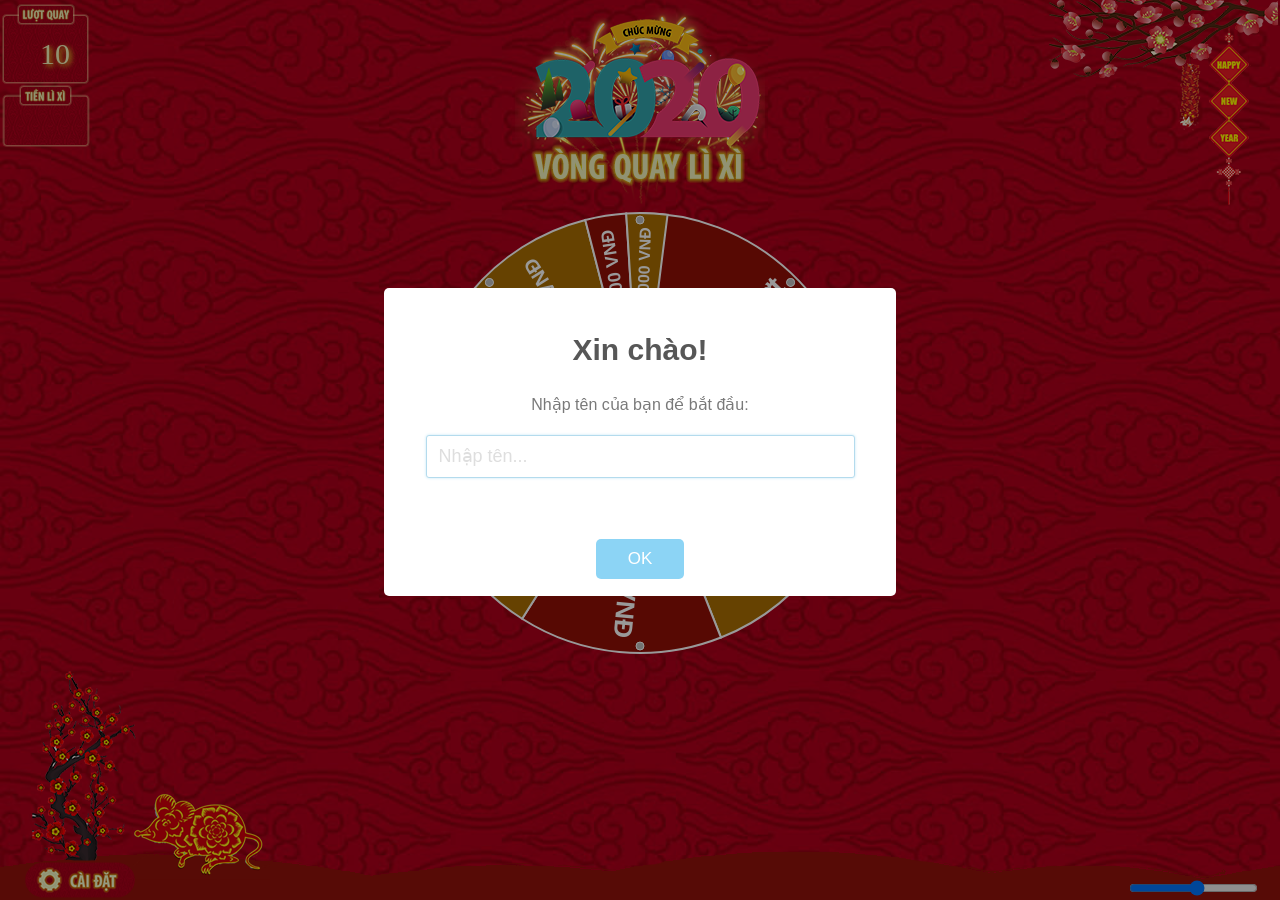
<file: Share-code-vong-quay-li-xi-2020-master/index.html>
<!--
   Code by GrouSrlpPrsc | Mã nguồn được viết bởi GrouSrlpPrsc
   Facebook: https://www.facebook.com/GrouSrlpPrsc
   Github: https://github.com/phanminhtai
   My website: https://sharescript.net
   Share code vui lòng không xoá chú thích này! Cảm ơn!
   -->
<!DOCTYPE html>
<html>
   <head>
      <meta http-equiv="Content-Type" content="text/html; charset=utf-8">
      <meta name="viewport" content="width=device-width, initial-scale=1">
      <title>Vòng quay lì xì 2020 by GrouSrlpPrsc</title>
      <link rel='stylesheet' href='https://fonts.googleapis.com/css?family=Francois+One&amp;display=swap'>
      <link rel='stylesheet' href='css/sweetalert.css'>
      <link rel='stylesheet' href='css/custom.css'>
      <script type="text/javascript" src="js/Winwheel.min.js"></script>
      <script type="text/javascript" src="js/TweenMax.min.js"></script>
      <script src='js/sweetalert-dev.js'></script>
      <script src="https://code.jquery.com/jquery-1.12.4.min.js"></script> 
   </head>
<div class="pyro">
  <div class="before" style="z-index: 9999"></div>
  <div class="after"></div>
</div>
   <body onload="nhapten()"> 
      <div class="topheader">
         <img class="responsive" style="z-index:99;top:50px;" src="img/hea2.png"/>
      </div>
    
      <div id="caidat">
      <img id="popup"src="img/popup.jpg"/>
      <div class="sotiendalixi" id="sotiendalixi"></div>
      <div class="lichsulixi" id="lichsulixi"></div>
      <div class="buttontatpopup" onClick="tatpopup()" ></div>
      <div class="buttonlammoi" id="lammoi" onClick="lammoi()"></div>
      <div class="nenpopup"></div>
      </div>

      <div id="popupnhantien">
      <img id="popuptien"src="img/popupnhantien.png"/>
      <div class="sotienpopupnhantien" id="sotienpopupnhantien"><img id="xuatsotienpopup"></img></div>
      <div class="lammoipopupnhantien" id="lammoi" onClick="lammoi()"></div>
      <div class="nenpopup"></div>
      </div>

      <div class="vongquay">
         <canvas id="canvas" width="450" height="450" data-responsiveMinWidth="180" data-responsiveScaleHeight="true" data-responsiveMargin="50">
         </canvas>
         <div id="batdauquay" class="nutbatdau"></div>
         <div onClick="startSpin();" class="nutquay"></div>
      </div>

      <img class="responsive2" style="position:fixed;z-index:99;top:0px;right:0px" src="img/hea1.png"/>
      <div style="position:fixed;z-index:99;bottom:-50px;left:0;width:100%;height:500px;background:url(img/bot1.png) repeat-x bottom left;"></div>
      <img class="responsive3" style="position:fixed;z-index:99;bottom:20px;left:20px" src="img/bot2.png"/>
      <div class="nutcaidat" style="position:fixed;bottom:0px;left:20px" onClick="mopopup()"></div>
      <input type="range" id="manhornhe" style="position:fixed;bottom:2px;right:20px;z-index: 999" onchange="laypower()" min="5" step="0.01" max="20" value="13">

      <img style="position:fixed;z-index:99;top:2px;left:1px" src="img/banglixi.png"/>
      <div id="annhantien" style="display: none;">
      <img class="buttonnhantien" style="position:fixed;z-index:99;top:153px;left:1px;cursor: pointer;" src="img/nhantien.png" onclick="nhantien()" />
      <img style="position:fixed;z-index:99;top:183px;left:24px;" src="img/muiten.gif"/>
      </div>

      <div style="position:fixed;z-index:999;top:37px;left:40px;text-shadow: 2px 2px 5px #f7ff29;color: #f2f4be;" id="xuatluotquay"></div>

      <img style="position:fixed;z-index:999;top:105px;left:9px" id="xuatsotien"></img>

      <audio id="votay"><source src="sound/votay.mp3" type="audio/mpeg"></audio>
      <audio id="matluot"><source src="sound/matluot.mp3" type="audio/mpeg"></audio>
      <audio id="dangquay"><source src="sound/dangquay.mp3" type="audio/mpeg"></audio>
       
   </body>
   <script>
    var matkhau = "123";
    var solanquay = 10;
    var tenNguoiChoi = "";


    function nhapten() {
        swal({
            title: "Xin chào!",
            text: "Nhập tên của bạn để bắt đầu:",
            type: "input",
            showCancelButton: false, // Không cho phép hủy
            closeOnConfirm: false, // Sẽ đóng khi có tên hợp lệ
            inputPlaceholder: "Nhập tên..."
        },
        function(inputValue) {
            if (inputValue === false) { 
                // Trường hợp này không xảy ra nếu showCancelButton là false
                // Nhưng nếu xảy ra, có thể yêu cầu nhập lại
                nhapten(); 
                return false;
            }
            if (inputValue === "") {
                swal.showInputError("Bạn chưa nhập tên!");
                // Gọi lại hàm nhapten() nếu không nhập tên
                setTimeout(nhapten, 0); // Gọi lại sau khi thông báo lỗi đóng lại
                return false;
            }
            tenNguoiChoi = inputValue;
            swal("Chào mừng " + tenNguoiChoi + "!", "Hãy bắt đầu vòng quay may mắn!", "success");
            taiLichSuNguoiChoi(tenNguoiChoi); // Tải lịch sử cho người chơi này
        });
    }






      // Sau khi load trang sẽ yêu cầu nhập mật khẩu
      function nhappass() {
                  swal({
                  title: "Vòng quay bị khoá!",
                  text: "Nhập mật khẩu để mở khoá vòng quay:",
                  type: "input",
                  showCancelButton: false, // Có hiển thị nút cancel không(true = có)
                  closeOnConfirm: false, // Có thể tắt popup khi nhấp Ok không (true = có)
                  showLoaderOnConfirm: true, // Hiển thị loading khi nhấp vào nút Ok
                  animation: "slide-from-top", // Như tên của nó, popup sẽ slide from top
                  inputPlaceholder: "Nhập mật khẩu..."
              },
              function(inputValue) {
                  if (inputValue === false) return false;
      
                  if (inputValue !== matkhau) {
                      setTimeout(function() {
                          swal.showInputError("Mật khẩu sai, vui lòng nhập lại!");
                      }, 2000);
                      return false
                  }
                  setTimeout(function() {
                      swal("Mở khoá thành công!", "Hãy đưa chiếc điện thoại cho người muốn nhận lì xì nào!", "success");
                  }, 2000);
              });
      }
function mopopup() {
  document.getElementById("caidat").style.display = "block";
}

function tatpopup() {
  document.getElementById("caidat").style.display = "none";
}

$( ".buttontatpopup" ).hover(
  function() {
    $("#popup").attr("src",'img/popup2.jpg');
  }, function() {
    $("#popup").attr("src",'img/popup.jpg');
  }
);
$( ".buttonlammoi" ).hover(
  function() {
    $("#popup").attr("src",'img/popup1.png');
  }, function() {
    $("#popup").attr("src",'img/popup.jpg');
  }
);
$( ".buttonnhantien" ).hover(
  function() {
    $(".buttonnhantien").attr("src",'img/nhantienhover.png');
  }, function() {
    $(".buttonnhantien").attr("src",'img/nhantien.png');
  }
);
$( ".lammoipopupnhantien" ).hover(
  function() {
    $("#popuptien").attr("src",'img/popupnhantienhover.png');
  }, function() {
    $("#popuptien").attr("src",'img/popupnhantien.png');
  }
);
      let theWheel = new Winwheel({
          'outerRadius': 220, // Bán kính ngoài
          'innerRadius': 0, // Size lỗ trung tâm
          'textFontSize': 24, // Size chữ
          'textOrientation': 'horizontal', // Chữ nằm ngang
          'textAlignment': 'outer', // Căn chỉnh văn bản ra bên ngoài bánh xe.
          'numSegments': 8, // Số ô
          'responsive': true,
          'segments': [{
              'fillStyle': '#910f06',
              'text': 'Ô mất lượt',
              'size': winwheelPercentToDegrees(24),
              'textFontSize': 30,
              'textFillStyle': '#ffffff'
          }, {
              'fillStyle': '#ab6f03',
              'text': '1.000 VNĐ',
              'size': winwheelPercentToDegrees(20),
              'textFontSize': 28,
              'textFillStyle': '#ffffff'
          }, {
              'fillStyle': '#910f06',
              'text': '2.000 VNĐ',
              'size': winwheelPercentToDegrees(15),
              'textFontSize': 26,
              'textFillStyle': '#ffffff'
          }, {
              'fillStyle': '#ab6f03',
              'text': '5.000 VNĐ',
              'size': winwheelPercentToDegrees(15),
              'textFontSize': 24,
              'textFillStyle': '#ffffff'
          }, {
              'fillStyle': '#910f06',
              'text': '10.000 VNĐ',
              'size': winwheelPercentToDegrees(12),
              'textFontSize': 22,
              'textFillStyle': '#ffffff'
          }, {
              'fillStyle': '#ab6f03',
              'text': '20.000 VNĐ',
              'size': winwheelPercentToDegrees(10),
              'textFontSize': 20,
              'textFillStyle': '#ffffff'
          }, {
              'fillStyle': '#910f06',
              'text': '50.000 VNĐ',
              'size': winwheelPercentToDegrees(3),
              'textFontSize': 18,
              'textFillStyle': '#ffffff'
          }, {
              'fillStyle': '#ab6f03',
              'text': '100.000 VNĐ',
              'size': winwheelPercentToDegrees(3),
              'textFontSize': 16,
              'textFillStyle': '#ffffff'
          }],
          'animation': // Chỉ định hình động để sử dụng.
          {
              'type': 'spinToStop',
              'duration': 20, // Thời lượng tính bằng giây.
              'spins': 10, // Số vòng quay hoàn chỉnh mặc định.
              'callbackFinished': alertPrize,
              'callbackSound': playSound, // Chức năng gọi khi âm thanh đánh dấu được kích hoạt.
              'soundTrigger': 'pin', // Chỉ định các chân là để kích hoạt âm thanh, tùy chọn khác là 'phân đoạn'.
              'type'             : 'spinToStop',
              'duration'         : 6.4,
          },
          'pins': {
              'number': 8, // Số lượng chân. Họ không gian đều xung quanh bánh xe.
              'responsive': true,
              'fillStyle': 'silver',
              'outerRadius': 4,
          }
      });
      
      // Vars được sử dụng bởi mã trong trang này để thực hiện các điều khiển nguồn.
      let wheelPower = 13;
      let wheelSpinning = false;
      // ---------------------------------------------------------------------
      // Tải âm thanh đánh dấu và chức năng phát được gọi khi pin đi qua con trỏ.
      let audio = new Audio('http://dougtesting.net//elements/sound/tick.mp3'); // Tạo đối tượng âm thanh và tải tập tin tick.mp3.
      
      var dem = 0;
      var demnhantien = 0; // Đếm số lần click vào nút nhận tiền
      var lichsulixi = "";
      var tongtienlixi = 0;
      var tiendalixi;
      document.getElementById("xuatluotquay").innerHTML = solanquay;
      var votay = document.getElementById("votay");
      var matluot = document.getElementById("matluot");
      var dangquay = document.getElementById("dangquay");
      
      function playSound() {
          // Dừng và tua lại âm thanh nếu nó đã phát.
          audio.pause();
          audio.currentTime = 0;
      
          // Phát âm thanh.
          audio.play();
      }

      // -------------------------------------------------------
      // Xử lý thanh range
      // -------------------------------------------------------
      function laypower() {
          wheelPower = document.getElementById("manhornhe").value; // Lấy dữ liệu thanh range
      }
      
      // -------------------------------------------------------
      // Sau khi nhấp vào nút quay
      // -------------------------------------------------------
      function startSpin() {
          // Nút quay không nhấp được khi đang chạy
          if (wheelSpinning == false) {
              // Dựa trên mức công suất được chọn, hãy điều chỉnh số vòng quay cho bánh xe, càng nhiều lần
              // để xoay với thời lượng của hình ảnh động thì bánh xe quay càng nhanh.
              theWheel.animation.spins = wheelPower;
      
              // Tắt nút xoay để không thể nhấp lại trong khi bánh xe đang quay.
              $(".nutbatdau").css("background-image", "url(img/controtat.png)");
      
              // Bắt đầu quay bằng cách gọi startAnimation.
              theWheel.startAnimation();
      
              // Đặt thành true để không thể thay đổi nguồn và bật nút quay lại trong khi
              // hình ảnh động hiện tại. Người dùng sẽ phải thiết lập lại trước khi quay lại.
              wheelSpinning = true;
          }
          if (dem < solanquay) {
          dangquay.play();
          }
      }
      
      // -------------------------------------------------------
      // Sau khi nhấp vào nút làm mới
      // -------------------------------------------------------

      function lammoi() {
          swal({
                  title: "Làm mới vòng quay!",
                  text: "Làm mới vòng quay sẽ xoá hết các vòng quay còn lại. \nLịch sử và tổng tiền lì xì vẫn giữ nguyên. \nChú ý nếu tải lại trang sẽ làm mất lịch sử và tổng tiền lì xì\nNhập mật khẩu để tiếp tục:",
                  type: "input",
                  showCancelButton: true, // Có hiển thị nút cancel không(true = có)
                  closeOnConfirm: false, // Có thể tắt popup khi nhấp Ok không (true = có)
                  showLoaderOnConfirm: true, // Hiển thị loading khi nhấp vào nút Ok
                  animation: "slide-from-top", // Như tên của nó, popup sẽ slide from top
                  inputPlaceholder: "Nhập mật khẩu..."
              },
              function(inputValue) {
                  if (inputValue === false) return false;
      
                  if (inputValue !== matkhau) {
                      setTimeout(function() {
                          swal.showInputError("Mật khẩu sai, vui lòng nhập lại!");
                      }, 2000);
                      return false
                  }
                  setTimeout(function() {
                      swal("Làm mới thành công!", "Hãy đưa chiếc điện thoại cho người muốn nhận lì xì nào!", "success");

                      document.getElementById("popupnhantien").style.display = "none"; // Tắt popup nhận tiền

                      theWheel.stopAnimation(false); // Dừng hình động
                      theWheel.rotationAngle = 0; // Đặt lại góc bánh xe về 0 độ.
                      theWheel.draw(); // Gọi draw để hiển thị các thay đổi cho bánh xe.
      
                      $(".nutbatdau").css("background-image", "url(img/contro.png)"); // Hiển thị lại nút Quay
      
                      document.getElementById("xuatluotquay").innerHTML = solanquay;
      
                      wheelSpinning = false; // Đặt lại thành false thành các nút nguồn và quay có thể được bấm lại.
                      document.getElementById("annhantien").style.display = "none"; // Ẩn nút nhận tiền
                      document.getElementById("xuatsotien").src =""; // Xoá ảnh tiền
      
                      dem = 0;
                  }, 2000);
              });
      }

      // -------------------------------------------------------
      // Sau khi vòng quay quay xong
      // -------------------------------------------------------
      function alertPrize(indicatedSegment) {
          dem++;
          tiendalixi=indicatedSegment.text.replace(".000 VNĐ", "");

          if (dem < solanquay) { // Check xem đã hết lượt quay chưa
              theWheel.rotationAngle = 0; // Đặt lại góc bánh xe về 0 độ.
              theWheel.draw(); // Gọi draw để hiển thị các thay đổi cho bánh xe.
              wheelSpinning = false; // Đặt lại thành false thành các nút nguồn và quay có thể được bấm lại.
      
              $(".nutbatdau").css("background-image", "url(img/contro.png)"); // Hiển thị lại nút Quay
              document.getElementById("xuatluotquay").innerHTML = solanquay - dem; // Xuất kết quả
              
      
              if (indicatedSegment.text == 'Ô mất lượt') { // Nếu quay vào 0k
                  matluot.play(); // Bật nhạc fail

                  document.getElementById("annhantien").style.display = "none"; // Ẩn nút nhận tiền
                  document.getElementById("xuatsotien").src = ""; // Xoá ảnh tiền

                  swal("Rất tiếc!", "Bạn không nhận được đồng nào\nNhưng bạn còn lại " + (solanquay - dem) + " lần quay, cố gắng lên nào!", "error");
              } else { // Nếu không quay vào 0k
                  votay.play(); // Bật nhạc vỗ tay

                  document.getElementById("annhantien").style.display = ""; // Hiển thị nút nhận tiền
                  document.getElementById("xuatsotien").src = "img/" + indicatedSegment.text.replace(".000 VNĐ", "") + "k.jpg"; // Xuất ảnh tiền

                  swal("Tết ấm no!", "Bạn nhận được " + indicatedSegment.text + "\nBạn còn lại " + (solanquay - dem) + " lần quay\nChú ý: Nếu quay tiếp bạn sẽ mất số tiền trước đó!", "success");
              }
          } else { // Nếu hết lượt quay(dem = solanquay)
              document.getElementById("xuatluotquay").innerHTML = "0";
              $(".nutbatdau").css("background-image", "url(img/controhetluot.png)");
      
              if (indicatedSegment.text == 'Ô mất lượt') {
                  matluot.play(); // Bật nhạc fail

                  document.getElementById("annhantien").style.display = "none"; // Ẩn nút nhận tiền
                  document.getElementById("xuatsotien").src = ""; // Xoá ảnh tiền

                  swal("Rất tiếc!", "Bạn không nhận được đồng nào và số lượt quay đã hết!", "error");
              } else {
                  votay.play(); // Bật nhạc vỗ tay

                  document.getElementById("annhantien").style.display = ""; // Hiển thị nút nhận tiền
                  document.getElementById("xuatsotien").src = "img/" + indicatedSegment.text.replace(".000 VNĐ", "") + "k.jpg"; // Xuất ảnh tiền

                  swal("Tết ấm no!", "Bạn nhận được " + indicatedSegment.text + "\nBạn đã hết lượt quay", "success");
              }
          }
      }

      // -------------------------------------------------------
      // Sau khi nhấp vào nút nhận tiền
      // -------------------------------------------------------
      function nhantien() {
        document.getElementById("annhantien").style.display = "none"; // Ẩn nút nhận tiền
        document.getElementById("popupnhantien").style.display = "block"; // Mở popup
        document.getElementById("xuatsotienpopup").src = "img/" + tiendalixi + "kk.jpg";
        demnhantien++;
        tongtienlixi += Number(tiendalixi);
        document.getElementById("sotiendalixi").innerHTML = tongtienlixi + ".000 VNĐ";
        lichsulixi += tenNguoiChoi + " : " + tiendalixi + ".000 VNĐ<br/>";
        document.getElementById("lichsulixi").innerHTML = lichsulixi;
      }
      
   </script>
</html>
</file>
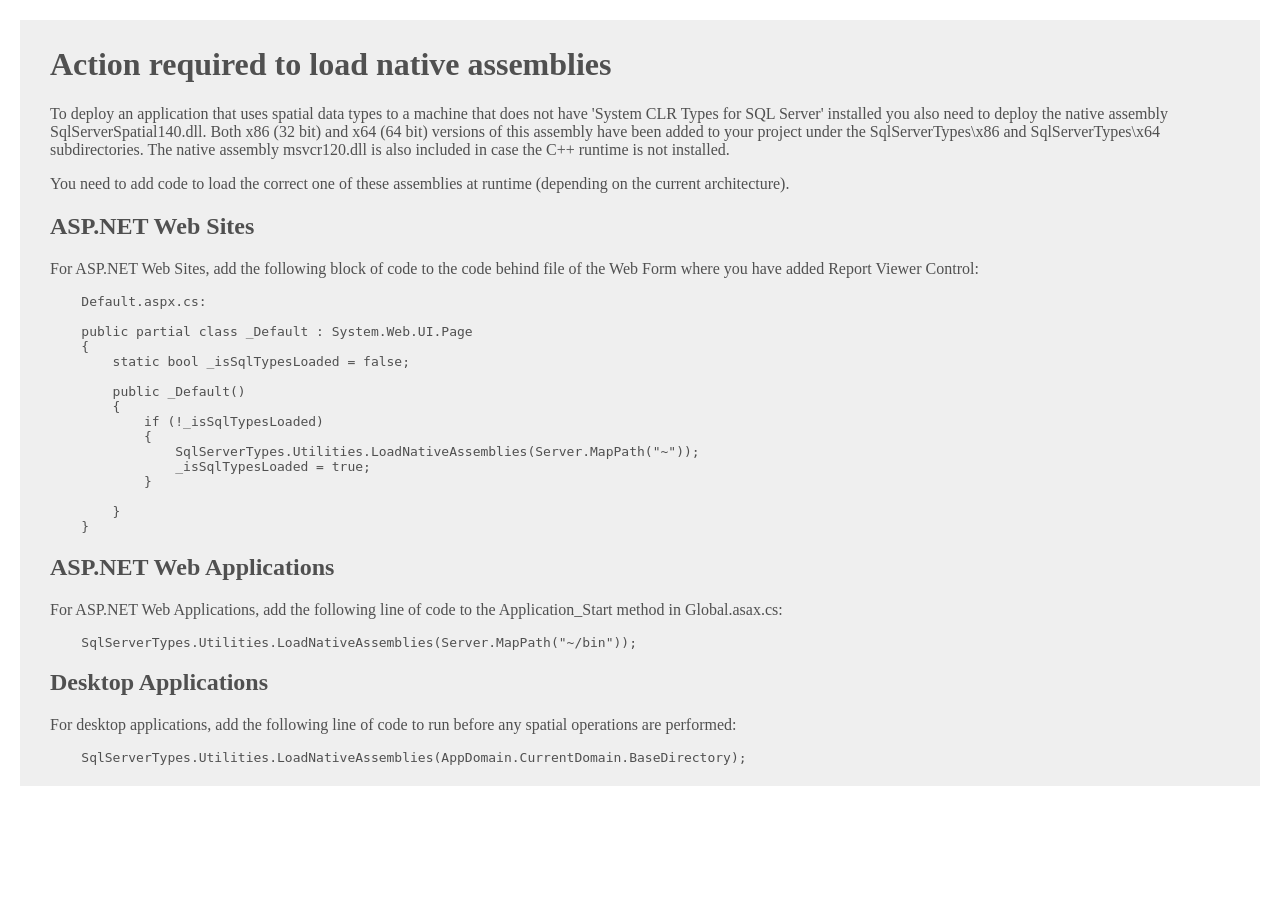
<file: WindowsFormsApp1/WindowsFormsApp1/SqlServerTypes/readme.htm>
﻿<html lang="en-US">
<head>
    <meta charset="utf-8" />
    <title>Microsoft.SqlServer.Types</title>
    <style>
        body {
            background: #fff;
            color: #505050;
            margin: 20px;
        }

        #main {
            background: #efefef;
            padding: 5px 30px;
        }
    </style>
</head>
<body>
    <div id="main">
        <h1>Action required to load native assemblies</h1>
        <p>
            To deploy an application that uses spatial data types to a machine that does not have 'System CLR Types for SQL Server' installed you also need to deploy the native assembly SqlServerSpatial140.dll. Both x86 (32 bit) and x64 (64 bit) versions of this assembly have been added to your project under the SqlServerTypes\x86 and SqlServerTypes\x64 subdirectories. The native assembly msvcr120.dll is also included in case the C++ runtime is not installed.
        </p>
        <p>
            You need to add code to load the correct one of these assemblies at runtime (depending on the current architecture).
        </p>
        <h2>ASP.NET Web Sites</h2>
        <p>
            For ASP.NET Web Sites, add the following block of code to the code behind file of the Web Form where you have added Report Viewer Control:
            <pre>
    Default.aspx.cs:
        
    public partial class _Default : System.Web.UI.Page
    {
        static bool _isSqlTypesLoaded = false;

        public _Default()
        {
            if (!_isSqlTypesLoaded)
            {
                SqlServerTypes.Utilities.LoadNativeAssemblies(Server.MapPath("~"));
                _isSqlTypesLoaded = true;
            }
            
        }
    }
</pre>
        </p>
        <h2>ASP.NET Web Applications</h2>
        <p>
            For ASP.NET Web Applications, add the following line of code to the Application_Start method in Global.asax.cs:
            <pre>    SqlServerTypes.Utilities.LoadNativeAssemblies(Server.MapPath("~/bin"));</pre>
        </p>
        <h2>Desktop Applications</h2>
        <p>
            For desktop applications, add the following line of code to run before any spatial operations are performed:
            <pre>    SqlServerTypes.Utilities.LoadNativeAssemblies(AppDomain.CurrentDomain.BaseDirectory);</pre>
        </p>
    </div>
</body>
</html>
</file>
<file: Share-code-vong-quay-li-xi-2020-master/css/sweetalert.css>
body.stop-scrolling {
  height: 100%;
  overflow: hidden; }

.sweet-overlay {
  background-color: black;
  /* IE8 */
  -ms-filter: "progid:DXImageTransform.Microsoft.Alpha(Opacity=40)";
  /* IE8 */
  background-color: rgba(0, 0, 0, 0.4);
  position: fixed;
  left: 0;
  right: 0;
  top: 0;
  bottom: 0;
  display: none;
  z-index: 10000; }

.sweet-alert {
  background-color: white;
  font-family: 'Open Sans', 'Helvetica Neue', Helvetica, Arial, sans-serif;
  width: 478px;
  padding: 17px;
  border-radius: 5px;
  text-align: center;
  position: fixed;
  left: 50%;
  top: 50%;
  margin-left: -256px;
  margin-top: -200px;
  overflow: hidden;
  display: none;
  z-index: 99999; }
  @media all and (max-width: 540px) {
    .sweet-alert {
      width: auto;
      margin-left: 0;
      margin-right: 0;
      left: 15px;
      right: 15px; } }
  .sweet-alert h2 {
    color: #575757;
    font-size: 30px;
    text-align: center;
    font-weight: 600;
    text-transform: none;
    position: relative;
    margin: 25px 0;
    padding: 0;
    line-height: 40px;
    display: block; }
  .sweet-alert p {
    color: #797979;
    font-size: 16px;
    text-align: center;
    font-weight: 300;
    position: relative;
    text-align: inherit;
    float: none;
    margin: 0;
    padding: 0;
    line-height: normal; }
  .sweet-alert fieldset {
    border: none;
    position: relative; }
  .sweet-alert .sa-error-container {
    background-color: #f1f1f1;
    margin-left: -17px;
    margin-right: -17px;
    overflow: hidden;
    padding: 0 10px;
    max-height: 0;
    webkit-transition: padding 0.15s, max-height 0.15s;
    transition: padding 0.15s, max-height 0.15s; }
    .sweet-alert .sa-error-container.show {
      padding: 10px 0;
      max-height: 100px;
      webkit-transition: padding 0.2s, max-height 0.2s;
      transition: padding 0.25s, max-height 0.25s; }
    .sweet-alert .sa-error-container .icon {
      display: inline-block;
      width: 24px;
      height: 24px;
      border-radius: 50%;
      background-color: #ea7d7d;
      color: white;
      line-height: 24px;
      text-align: center;
      margin-right: 3px; }
    .sweet-alert .sa-error-container p {
      display: inline-block; }
  .sweet-alert .sa-input-error {
    position: absolute;
    top: 29px;
    right: 26px;
    width: 20px;
    height: 20px;
    opacity: 0;
    -webkit-transform: scale(0.5);
    transform: scale(0.5);
    -webkit-transform-origin: 50% 50%;
    transform-origin: 50% 50%;
    -webkit-transition: all 0.1s;
    transition: all 0.1s; }
    .sweet-alert .sa-input-error::before, .sweet-alert .sa-input-error::after {
      content: "";
      width: 20px;
      height: 6px;
      background-color: #f06e57;
      border-radius: 3px;
      position: absolute;
      top: 50%;
      margin-top: -4px;
      left: 50%;
      margin-left: -9px; }
    .sweet-alert .sa-input-error::before {
      -webkit-transform: rotate(-45deg);
      transform: rotate(-45deg); }
    .sweet-alert .sa-input-error::after {
      -webkit-transform: rotate(45deg);
      transform: rotate(45deg); }
    .sweet-alert .sa-input-error.show {
      opacity: 1;
      -webkit-transform: scale(1);
      transform: scale(1); }
  .sweet-alert input {
    width: 100%;
    box-sizing: border-box;
    border-radius: 3px;
    border: 1px solid #d7d7d7;
    height: 43px;
    margin-top: 10px;
    margin-bottom: 17px;
    font-size: 18px;
    box-shadow: inset 0px 1px 1px rgba(0, 0, 0, 0.06);
    padding: 0 12px;
    display: none;
    -webkit-transition: all 0.3s;
    transition: all 0.3s; }
    .sweet-alert input:focus {
      outline: none;
      box-shadow: 0px 0px 3px #c4e6f5;
      border: 1px solid #b4dbed; }
      .sweet-alert input:focus::-moz-placeholder {
        transition: opacity 0.3s 0.03s ease;
        opacity: 0.5; }
      .sweet-alert input:focus:-ms-input-placeholder {
        transition: opacity 0.3s 0.03s ease;
        opacity: 0.5; }
      .sweet-alert input:focus::-webkit-input-placeholder {
        transition: opacity 0.3s 0.03s ease;
        opacity: 0.5; }
    .sweet-alert input::-moz-placeholder {
      color: #bdbdbd; }
    .sweet-alert input:-ms-input-placeholder {
      color: #bdbdbd; }
    .sweet-alert input::-webkit-input-placeholder {
      color: #bdbdbd; }
  .sweet-alert.show-input input {
    display: block; }
  .sweet-alert .sa-confirm-button-container {
    display: inline-block;
    position: relative; }
  .sweet-alert .la-ball-fall {
    position: absolute;
    left: 50%;
    top: 50%;
    margin-left: -27px;
    margin-top: 4px;
    opacity: 0;
    visibility: hidden; }
  .sweet-alert button {
    background-color: #8CD4F5;
    color: white;
    border: none;
    box-shadow: none;
    font-size: 17px;
    font-weight: 500;
    -webkit-border-radius: 4px;
    border-radius: 5px;
    padding: 10px 32px;
    margin: 26px 5px 0 5px;
    cursor: pointer; }
    .sweet-alert button:focus {
      outline: none;
      box-shadow: 0 0 2px rgba(128, 179, 235, 0.5), inset 0 0 0 1px rgba(0, 0, 0, 0.05); }
    .sweet-alert button:hover {
      background-color: #7ecff4; }
    .sweet-alert button:active {
      background-color: #5dc2f1; }
    .sweet-alert button.cancel {
      background-color: #C1C1C1; }
      .sweet-alert button.cancel:hover {
        background-color: #b9b9b9; }
      .sweet-alert button.cancel:active {
        background-color: #a8a8a8; }
      .sweet-alert button.cancel:focus {
        box-shadow: rgba(197, 205, 211, 0.8) 0px 0px 2px, rgba(0, 0, 0, 0.0470588) 0px 0px 0px 1px inset !important; }
    .sweet-alert button[disabled] {
      opacity: .6;
      cursor: default; }
    .sweet-alert button.confirm[disabled] {
      color: transparent; }
      .sweet-alert button.confirm[disabled] ~ .la-ball-fall {
        opacity: 1;
        visibility: visible;
        transition-delay: 0s; }
    .sweet-alert button::-moz-focus-inner {
      border: 0; }
  .sweet-alert[data-has-cancel-button=false] button {
    box-shadow: none !important; }
  .sweet-alert[data-has-confirm-button=false][data-has-cancel-button=false] {
    padding-bottom: 40px; }
  .sweet-alert .sa-icon {
    width: 80px;
    height: 80px;
    border: 4px solid gray;
    -webkit-border-radius: 40px;
    border-radius: 40px;
    border-radius: 50%;
    margin: 20px auto;
    padding: 0;
    position: relative;
    box-sizing: content-box; }
    .sweet-alert .sa-icon.sa-error {
      border-color: #F27474; }
      .sweet-alert .sa-icon.sa-error .sa-x-mark {
        position: relative;
        display: block; }
      .sweet-alert .sa-icon.sa-error .sa-line {
        position: absolute;
        height: 5px;
        width: 47px;
        background-color: #F27474;
        display: block;
        top: 37px;
        border-radius: 2px; }
        .sweet-alert .sa-icon.sa-error .sa-line.sa-left {
          -webkit-transform: rotate(45deg);
          transform: rotate(45deg);
          left: 17px; }
        .sweet-alert .sa-icon.sa-error .sa-line.sa-right {
          -webkit-transform: rotate(-45deg);
          transform: rotate(-45deg);
          right: 16px; }
    .sweet-alert .sa-icon.sa-warning {
      border-color: #F8BB86; }
      .sweet-alert .sa-icon.sa-warning .sa-body {
        position: absolute;
        width: 5px;
        height: 47px;
        left: 50%;
        top: 10px;
        -webkit-border-radius: 2px;
        border-radius: 2px;
        margin-left: -2px;
        background-color: #F8BB86; }
      .sweet-alert .sa-icon.sa-warning .sa-dot {
        position: absolute;
        width: 7px;
        height: 7px;
        -webkit-border-radius: 50%;
        border-radius: 50%;
        margin-left: -3px;
        left: 50%;
        bottom: 10px;
        background-color: #F8BB86; }
    .sweet-alert .sa-icon.sa-info {
      border-color: #C9DAE1; }
      .sweet-alert .sa-icon.sa-info::before {
        content: "";
        position: absolute;
        width: 5px;
        height: 29px;
        left: 50%;
        bottom: 17px;
        border-radius: 2px;
        margin-left: -2px;
        background-color: #C9DAE1; }
      .sweet-alert .sa-icon.sa-info::after {
        content: "";
        position: absolute;
        width: 7px;
        height: 7px;
        border-radius: 50%;
        margin-left: -3px;
        top: 19px;
        background-color: #C9DAE1; }
    .sweet-alert .sa-icon.sa-success {
      border-color: #A5DC86; }
      .sweet-alert .sa-icon.sa-success::before, .sweet-alert .sa-icon.sa-success::after {
        content: '';
        -webkit-border-radius: 40px;
        border-radius: 40px;
        border-radius: 50%;
        position: absolute;
        width: 60px;
        height: 120px;
        background: white;
        -webkit-transform: rotate(45deg);
        transform: rotate(45deg); }
      .sweet-alert .sa-icon.sa-success::before {
        -webkit-border-radius: 120px 0 0 120px;
        border-radius: 120px 0 0 120px;
        top: -7px;
        left: -33px;
        -webkit-transform: rotate(-45deg);
        transform: rotate(-45deg);
        -webkit-transform-origin: 60px 60px;
        transform-origin: 60px 60px; }
      .sweet-alert .sa-icon.sa-success::after {
        -webkit-border-radius: 0 120px 120px 0;
        border-radius: 0 120px 120px 0;
        top: -11px;
        left: 30px;
        -webkit-transform: rotate(-45deg);
        transform: rotate(-45deg);
        -webkit-transform-origin: 0px 60px;
        transform-origin: 0px 60px; }
      .sweet-alert .sa-icon.sa-success .sa-placeholder {
        width: 80px;
        height: 80px;
        border: 4px solid rgba(165, 220, 134, 0.2);
        -webkit-border-radius: 40px;
        border-radius: 40px;
        border-radius: 50%;
        box-sizing: content-box;
        position: absolute;
        left: -4px;
        top: -4px;
        z-index: 2; }
      .sweet-alert .sa-icon.sa-success .sa-fix {
        width: 5px;
        height: 90px;
        background-color: white;
        position: absolute;
        left: 28px;
        top: 8px;
        z-index: 1;
        -webkit-transform: rotate(-45deg);
        transform: rotate(-45deg); }
      .sweet-alert .sa-icon.sa-success .sa-line {
        height: 5px;
        background-color: #A5DC86;
        display: block;
        border-radius: 2px;
        position: absolute;
        z-index: 2; }
        .sweet-alert .sa-icon.sa-success .sa-line.sa-tip {
          width: 25px;
          left: 14px;
          top: 46px;
          -webkit-transform: rotate(45deg);
          transform: rotate(45deg); }
        .sweet-alert .sa-icon.sa-success .sa-line.sa-long {
          width: 47px;
          right: 8px;
          top: 38px;
          -webkit-transform: rotate(-45deg);
          transform: rotate(-45deg); }
    .sweet-alert .sa-icon.sa-custom {
      background-size: contain;
      border-radius: 0;
      border: none;
      background-position: center center;
      background-repeat: no-repeat; }

/*
 * Animations
 */
@-webkit-keyframes showSweetAlert {
  0% {
    transform: scale(0.7);
    -webkit-transform: scale(0.7); }
  45% {
    transform: scale(1.05);
    -webkit-transform: scale(1.05); }
  80% {
    transform: scale(0.95);
    -webkit-transform: scale(0.95); }
  100% {
    transform: scale(1);
    -webkit-transform: scale(1); } }

@keyframes showSweetAlert {
  0% {
    transform: scale(0.7);
    -webkit-transform: scale(0.7); }
  45% {
    transform: scale(1.05);
    -webkit-transform: scale(1.05); }
  80% {
    transform: scale(0.95);
    -webkit-transform: scale(0.95); }
  100% {
    transform: scale(1);
    -webkit-transform: scale(1); } }

@-webkit-keyframes hideSweetAlert {
  0% {
    transform: scale(1);
    -webkit-transform: scale(1); }
  100% {
    transform: scale(0.5);
    -webkit-transform: scale(0.5); } }

@keyframes hideSweetAlert {
  0% {
    transform: scale(1);
    -webkit-transform: scale(1); }
  100% {
    transform: scale(0.5);
    -webkit-transform: scale(0.5); } }

@-webkit-keyframes slideFromTop {
  0% {
    top: 0%; }
  100% {
    top: 50%; } }

@keyframes slideFromTop {
  0% {
    top: 0%; }
  100% {
    top: 50%; } }

@-webkit-keyframes slideToTop {
  0% {
    top: 50%; }
  100% {
    top: 0%; } }

@keyframes slideToTop {
  0% {
    top: 50%; }
  100% {
    top: 0%; } }

@-webkit-keyframes slideFromBottom {
  0% {
    top: 70%; }
  100% {
    top: 50%; } }

@keyframes slideFromBottom {
  0% {
    top: 70%; }
  100% {
    top: 50%; } }

@-webkit-keyframes slideToBottom {
  0% {
    top: 50%; }
  100% {
    top: 70%; } }

@keyframes slideToBottom {
  0% {
    top: 50%; }
  100% {
    top: 70%; } }

.showSweetAlert[data-animation=pop] {
  -webkit-animation: showSweetAlert 0.3s;
  animation: showSweetAlert 0.3s; }

.showSweetAlert[data-animation=none] {
  -webkit-animation: none;
  animation: none; }

.showSweetAlert[data-animation=slide-from-top] {
  -webkit-animation: slideFromTop 0.3s;
  animation: slideFromTop 0.3s; }

.showSweetAlert[data-animation=slide-from-bottom] {
  -webkit-animation: slideFromBottom 0.3s;
  animation: slideFromBottom 0.3s; }

.hideSweetAlert[data-animation=pop] {
  -webkit-animation: hideSweetAlert 0.2s;
  animation: hideSweetAlert 0.2s; }

.hideSweetAlert[data-animation=none] {
  -webkit-animation: none;
  animation: none; }

.hideSweetAlert[data-animation=slide-from-top] {
  -webkit-animation: slideToTop 0.4s;
  animation: slideToTop 0.4s; }

.hideSweetAlert[data-animation=slide-from-bottom] {
  -webkit-animation: slideToBottom 0.3s;
  animation: slideToBottom 0.3s; }

@-webkit-keyframes animateSuccessTip {
  0% {
    width: 0;
    left: 1px;
    top: 19px; }
  54% {
    width: 0;
    left: 1px;
    top: 19px; }
  70% {
    width: 50px;
    left: -8px;
    top: 37px; }
  84% {
    width: 17px;
    left: 21px;
    top: 48px; }
  100% {
    width: 25px;
    left: 14px;
    top: 45px; } }

@keyframes animateSuccessTip {
  0% {
    width: 0;
    left: 1px;
    top: 19px; }
  54% {
    width: 0;
    left: 1px;
    top: 19px; }
  70% {
    width: 50px;
    left: -8px;
    top: 37px; }
  84% {
    width: 17px;
    left: 21px;
    top: 48px; }
  100% {
    width: 25px;
    left: 14px;
    top: 45px; } }

@-webkit-keyframes animateSuccessLong {
  0% {
    width: 0;
    right: 46px;
    top: 54px; }
  65% {
    width: 0;
    right: 46px;
    top: 54px; }
  84% {
    width: 55px;
    right: 0px;
    top: 35px; }
  100% {
    width: 47px;
    right: 8px;
    top: 38px; } }

@keyframes animateSuccessLong {
  0% {
    width: 0;
    right: 46px;
    top: 54px; }
  65% {
    width: 0;
    right: 46px;
    top: 54px; }
  84% {
    width: 55px;
    right: 0px;
    top: 35px; }
  100% {
    width: 47px;
    right: 8px;
    top: 38px; } }

@-webkit-keyframes rotatePlaceholder {
  0% {
    transform: rotate(-45deg);
    -webkit-transform: rotate(-45deg); }
  5% {
    transform: rotate(-45deg);
    -webkit-transform: rotate(-45deg); }
  12% {
    transform: rotate(-405deg);
    -webkit-transform: rotate(-405deg); }
  100% {
    transform: rotate(-405deg);
    -webkit-transform: rotate(-405deg); } }

@keyframes rotatePlaceholder {
  0% {
    transform: rotate(-45deg);
    -webkit-transform: rotate(-45deg); }
  5% {
    transform: rotate(-45deg);
    -webkit-transform: rotate(-45deg); }
  12% {
    transform: rotate(-405deg);
    -webkit-transform: rotate(-405deg); }
  100% {
    transform: rotate(-405deg);
    -webkit-transform: rotate(-405deg); } }

.animateSuccessTip {
  -webkit-animation: animateSuccessTip 0.75s;
  animation: animateSuccessTip 0.75s; }

.animateSuccessLong {
  -webkit-animation: animateSuccessLong 0.75s;
  animation: animateSuccessLong 0.75s; }

.sa-icon.sa-success.animate::after {
  -webkit-animation: rotatePlaceholder 4.25s ease-in;
  animation: rotatePlaceholder 4.25s ease-in; }

@-webkit-keyframes animateErrorIcon {
  0% {
    transform: rotateX(100deg);
    -webkit-transform: rotateX(100deg);
    opacity: 0; }
  100% {
    transform: rotateX(0deg);
    -webkit-transform: rotateX(0deg);
    opacity: 1; } }

@keyframes animateErrorIcon {
  0% {
    transform: rotateX(100deg);
    -webkit-transform: rotateX(100deg);
    opacity: 0; }
  100% {
    transform: rotateX(0deg);
    -webkit-transform: rotateX(0deg);
    opacity: 1; } }

.animateErrorIcon {
  -webkit-animation: animateErrorIcon 0.5s;
  animation: animateErrorIcon 0.5s; }

@-webkit-keyframes animateXMark {
  0% {
    transform: scale(0.4);
    -webkit-transform: scale(0.4);
    margin-top: 26px;
    opacity: 0; }
  50% {
    transform: scale(0.4);
    -webkit-transform: scale(0.4);
    margin-top: 26px;
    opacity: 0; }
  80% {
    transform: scale(1.15);
    -webkit-transform: scale(1.15);
    margin-top: -6px; }
  100% {
    transform: scale(1);
    -webkit-transform: scale(1);
    margin-top: 0;
    opacity: 1; } }

@keyframes animateXMark {
  0% {
    transform: scale(0.4);
    -webkit-transform: scale(0.4);
    margin-top: 26px;
    opacity: 0; }
  50% {
    transform: scale(0.4);
    -webkit-transform: scale(0.4);
    margin-top: 26px;
    opacity: 0; }
  80% {
    transform: scale(1.15);
    -webkit-transform: scale(1.15);
    margin-top: -6px; }
  100% {
    transform: scale(1);
    -webkit-transform: scale(1);
    margin-top: 0;
    opacity: 1; } }

.animateXMark {
  -webkit-animation: animateXMark 0.5s;
  animation: animateXMark 0.5s; }

@-webkit-keyframes pulseWarning {
  0% {
    border-color: #F8D486; }
  100% {
    border-color: #F8BB86; } }

@keyframes pulseWarning {
  0% {
    border-color: #F8D486; }
  100% {
    border-color: #F8BB86; } }

.pulseWarning {
  -webkit-animation: pulseWarning 0.75s infinite alternate;
  animation: pulseWarning 0.75s infinite alternate; }

@-webkit-keyframes pulseWarningIns {
  0% {
    background-color: #F8D486; }
  100% {
    background-color: #F8BB86; } }

@keyframes pulseWarningIns {
  0% {
    background-color: #F8D486; }
  100% {
    background-color: #F8BB86; } }

.pulseWarningIns {
  -webkit-animation: pulseWarningIns 0.75s infinite alternate;
  animation: pulseWarningIns 0.75s infinite alternate; }

@-webkit-keyframes rotate-loading {
  0% {
    transform: rotate(0deg); }
  100% {
    transform: rotate(360deg); } }

@keyframes rotate-loading {
  0% {
    transform: rotate(0deg); }
  100% {
    transform: rotate(360deg); } }

/* Internet Explorer 9 has some special quirks that are fixed here */
/* The icons are not animated. */
/* This file is automatically merged into sweet-alert.min.js through Gulp */
/* Error icon */
.sweet-alert .sa-icon.sa-error .sa-line.sa-left {
  -ms-transform: rotate(45deg) \9; }

.sweet-alert .sa-icon.sa-error .sa-line.sa-right {
  -ms-transform: rotate(-45deg) \9; }

/* Success icon */
.sweet-alert .sa-icon.sa-success {
  border-color: transparent\9; }

.sweet-alert .sa-icon.sa-success .sa-line.sa-tip {
  -ms-transform: rotate(45deg) \9; }

.sweet-alert .sa-icon.sa-success .sa-line.sa-long {
  -ms-transform: rotate(-45deg) \9; }

/*!
 * Load Awesome v1.1.0 (http://github.danielcardoso.net/load-awesome/)
 * Copyright 2015 Daniel Cardoso <@DanielCardoso>
 * Licensed under MIT
 */
.la-ball-fall,
.la-ball-fall > div {
  position: relative;
  -webkit-box-sizing: border-box;
  -moz-box-sizing: border-box;
  box-sizing: border-box; }

.la-ball-fall {
  display: block;
  font-size: 0;
  color: #fff; }

.la-ball-fall.la-dark {
  color: #333; }

.la-ball-fall > div {
  display: inline-block;
  float: none;
  background-color: currentColor;
  border: 0 solid currentColor; }

.la-ball-fall {
  width: 54px;
  height: 18px; }

.la-ball-fall > div {
  width: 10px;
  height: 10px;
  margin: 4px;
  border-radius: 100%;
  opacity: 0;
  -webkit-animation: ball-fall 1s ease-in-out infinite;
  -moz-animation: ball-fall 1s ease-in-out infinite;
  -o-animation: ball-fall 1s ease-in-out infinite;
  animation: ball-fall 1s ease-in-out infinite; }

.la-ball-fall > div:nth-child(1) {
  -webkit-animation-delay: -200ms;
  -moz-animation-delay: -200ms;
  -o-animation-delay: -200ms;
  animation-delay: -200ms; }

.la-ball-fall > div:nth-child(2) {
  -webkit-animation-delay: -100ms;
  -moz-animation-delay: -100ms;
  -o-animation-delay: -100ms;
  animation-delay: -100ms; }

.la-ball-fall > div:nth-child(3) {
  -webkit-animation-delay: 0ms;
  -moz-animation-delay: 0ms;
  -o-animation-delay: 0ms;
  animation-delay: 0ms; }

.la-ball-fall.la-sm {
  width: 26px;
  height: 8px; }

.la-ball-fall.la-sm > div {
  width: 4px;
  height: 4px;
  margin: 2px; }

.la-ball-fall.la-2x {
  width: 108px;
  height: 36px; }

.la-ball-fall.la-2x > div {
  width: 20px;
  height: 20px;
  margin: 8px; }

.la-ball-fall.la-3x {
  width: 162px;
  height: 54px; }

.la-ball-fall.la-3x > div {
  width: 30px;
  height: 30px;
  margin: 12px; }

/*
 * Animation
 */
@-webkit-keyframes ball-fall {
  0% {
    opacity: 0;
    -webkit-transform: translateY(-145%);
    transform: translateY(-145%); }
  10% {
    opacity: .5; }
  20% {
    opacity: 1;
    -webkit-transform: translateY(0);
    transform: translateY(0); }
  80% {
    opacity: 1;
    -webkit-transform: translateY(0);
    transform: translateY(0); }
  90% {
    opacity: .5; }
  100% {
    opacity: 0;
    -webkit-transform: translateY(145%);
    transform: translateY(145%); } }

@-moz-keyframes ball-fall {
  0% {
    opacity: 0;
    -moz-transform: translateY(-145%);
    transform: translateY(-145%); }
  10% {
    opacity: .5; }
  20% {
    opacity: 1;
    -moz-transform: translateY(0);
    transform: translateY(0); }
  80% {
    opacity: 1;
    -moz-transform: translateY(0);
    transform: translateY(0); }
  90% {
    opacity: .5; }
  100% {
    opacity: 0;
    -moz-transform: translateY(145%);
    transform: translateY(145%); } }

@-o-keyframes ball-fall {
  0% {
    opacity: 0;
    -o-transform: translateY(-145%);
    transform: translateY(-145%); }
  10% {
    opacity: .5; }
  20% {
    opacity: 1;
    -o-transform: translateY(0);
    transform: translateY(0); }
  80% {
    opacity: 1;
    -o-transform: translateY(0);
    transform: translateY(0); }
  90% {
    opacity: .5; }
  100% {
    opacity: 0;
    -o-transform: translateY(145%);
    transform: translateY(145%); } }

@keyframes ball-fall {
  0% {
    opacity: 0;
    -webkit-transform: translateY(-145%);
    -moz-transform: translateY(-145%);
    -o-transform: translateY(-145%);
    transform: translateY(-145%); }
  10% {
    opacity: .5; }
  20% {
    opacity: 1;
    -webkit-transform: translateY(0);
    -moz-transform: translateY(0);
    -o-transform: translateY(0);
    transform: translateY(0); }
  80% {
    opacity: 1;
    -webkit-transform: translateY(0);
    -moz-transform: translateY(0);
    -o-transform: translateY(0);
    transform: translateY(0); }
  90% {
    opacity: .5; }
  100% {
    opacity: 0;
    -webkit-transform: translateY(145%);
    -moz-transform: translateY(145%);
    -o-transform: translateY(145%);
    transform: translateY(145%); } }
</file>
<file: Share-code-vong-quay-li-xi-2020-master/css/custom.css>
.pyro > .before, .pyro > .after {
  position: absolute;
  width: 5px;
  height: 5px;
  border-radius: 50%;
  box-shadow: 0 0 #fff, 0 0 #fff, 0 0 #fff, 0 0 #fff, 0 0 #fff, 0 0 #fff, 0 0 #fff, 0 0 #fff, 0 0 #fff, 0 0 #fff, 0 0 #fff, 0 0 #fff, 0 0 #fff, 0 0 #fff, 0 0 #fff, 0 0 #fff, 0 0 #fff, 0 0 #fff, 0 0 #fff, 0 0 #fff, 0 0 #fff, 0 0 #fff, 0 0 #fff, 0 0 #fff, 0 0 #fff, 0 0 #fff, 0 0 #fff, 0 0 #fff, 0 0 #fff, 0 0 #fff, 0 0 #fff, 0 0 #fff, 0 0 #fff, 0 0 #fff, 0 0 #fff, 0 0 #fff, 0 0 #fff, 0 0 #fff, 0 0 #fff, 0 0 #fff, 0 0 #fff, 0 0 #fff, 0 0 #fff, 0 0 #fff, 0 0 #fff, 0 0 #fff, 0 0 #fff, 0 0 #fff, 0 0 #fff, 0 0 #fff, 0 0 #fff;
  -moz-animation: 1s bang ease-out infinite backwards, 1s gravity ease-in infinite backwards, 5s position linear infinite backwards;
  -webkit-animation: 1s bang ease-out infinite backwards, 1s gravity ease-in infinite backwards, 5s position linear infinite backwards;
  -o-animation: 1s bang ease-out infinite backwards, 1s gravity ease-in infinite backwards, 5s position linear infinite backwards;
  -ms-animation: 1s bang ease-out infinite backwards, 1s gravity ease-in infinite backwards, 5s position linear infinite backwards;
  animation: 1s bang ease-out infinite backwards, 1s gravity ease-in infinite backwards, 5s position linear infinite backwards;
}

.pyro > .after {
  -moz-animation-delay: 1.25s, 1.25s, 1.25s;
  -webkit-animation-delay: 1.25s, 1.25s, 1.25s;
  -o-animation-delay: 1.25s, 1.25s, 1.25s;
  -ms-animation-delay: 1.25s, 1.25s, 1.25s;
  animation-delay: 1.25s, 1.25s, 1.25s;
  -moz-animation-duration: 1.25s, 1.25s, 6.25s;
  -webkit-animation-duration: 1.25s, 1.25s, 6.25s;
  -o-animation-duration: 1.25s, 1.25s, 6.25s;
  -ms-animation-duration: 1.25s, 1.25s, 6.25s;
  animation-duration: 1.25s, 1.25s, 6.25s;
}

@-webkit-keyframes bang {
  to {
    box-shadow: -90px -186.6666666667px #ff0d00, 164px -15.6666666667px #6a00ff, -148px -178.6666666667px #ff0080, 189px -399.6666666667px #8c00ff, -70px -45.6666666667px #aeff00, -6px -396.6666666667px #ff6600, -217px -74.6666666667px #00ffa2, -186px -42.6666666667px #9900ff, -75px -57.6666666667px #00ffb3, 1px -346.6666666667px #09ff00, -219px -61.6666666667px #00ff3c, 204px -348.6666666667px #eeff00, -205px 2.3333333333px #3cff00, -2px -217.6666666667px #55ff00, -14px 13.3333333333px #ff2f00, -197px -294.6666666667px #00ffa6, -56px -81.6666666667px #88ff00, -52px -338.6666666667px #ff001a, 240px -259.6666666667px #ff00b7, 35px -279.6666666667px #00ff15, 223px 5.3333333333px #00ffcc, -54px -57.6666666667px #b3ff00, -238px -330.6666666667px #00ff15, 50px -229.6666666667px #2fff00, -91px 37.3333333333px #ff9100, 112px -398.6666666667px #f7ff00, 10px 74.3333333333px #ffd000, 0px -162.6666666667px #0055ff, -152px 81.3333333333px #ff000d, -59px -136.6666666667px #ff007b, -76px 6.3333333333px #ffbf00, 105px -138.6666666667px #ff0084, -173px -385.6666666667px #ffcc00, 170px 65.3333333333px #ff006f, 248px 1.3333333333px #ff6a00, -50px 46.3333333333px #9500ff, -21px -245.6666666667px #00ccff, -87px -54.6666666667px #cc00ff, -44px -399.6666666667px #73ff00, -86px -399.6666666667px #00ff80, 122px -193.6666666667px #a600ff, -14px -115.6666666667px #00ffc8, 21px -69.6666666667px #ff0066, -64px 74.3333333333px #00ff6a, 39px -151.6666666667px #ffd900, 88px -189.6666666667px #ffc800, -120px -195.6666666667px #ff9100, 243px 22.3333333333px #ffa600, 92px -12.6666666667px #ff4800, 188px -380.6666666667px #00ffae, -241px 8.3333333333px #95ff00;
  }
}
@-moz-keyframes bang {
  to {
    box-shadow: -90px -186.6666666667px #ff0d00, 164px -15.6666666667px #6a00ff, -148px -178.6666666667px #ff0080, 189px -399.6666666667px #8c00ff, -70px -45.6666666667px #aeff00, -6px -396.6666666667px #ff6600, -217px -74.6666666667px #00ffa2, -186px -42.6666666667px #9900ff, -75px -57.6666666667px #00ffb3, 1px -346.6666666667px #09ff00, -219px -61.6666666667px #00ff3c, 204px -348.6666666667px #eeff00, -205px 2.3333333333px #3cff00, -2px -217.6666666667px #55ff00, -14px 13.3333333333px #ff2f00, -197px -294.6666666667px #00ffa6, -56px -81.6666666667px #88ff00, -52px -338.6666666667px #ff001a, 240px -259.6666666667px #ff00b7, 35px -279.6666666667px #00ff15, 223px 5.3333333333px #00ffcc, -54px -57.6666666667px #b3ff00, -238px -330.6666666667px #00ff15, 50px -229.6666666667px #2fff00, -91px 37.3333333333px #ff9100, 112px -398.6666666667px #f7ff00, 10px 74.3333333333px #ffd000, 0px -162.6666666667px #0055ff, -152px 81.3333333333px #ff000d, -59px -136.6666666667px #ff007b, -76px 6.3333333333px #ffbf00, 105px -138.6666666667px #ff0084, -173px -385.6666666667px #ffcc00, 170px 65.3333333333px #ff006f, 248px 1.3333333333px #ff6a00, -50px 46.3333333333px #9500ff, -21px -245.6666666667px #00ccff, -87px -54.6666666667px #cc00ff, -44px -399.6666666667px #73ff00, -86px -399.6666666667px #00ff80, 122px -193.6666666667px #a600ff, -14px -115.6666666667px #00ffc8, 21px -69.6666666667px #ff0066, -64px 74.3333333333px #00ff6a, 39px -151.6666666667px #ffd900, 88px -189.6666666667px #ffc800, -120px -195.6666666667px #ff9100, 243px 22.3333333333px #ffa600, 92px -12.6666666667px #ff4800, 188px -380.6666666667px #00ffae, -241px 8.3333333333px #95ff00;
  }
}
@-o-keyframes bang {
  to {
    box-shadow: -90px -186.6666666667px #ff0d00, 164px -15.6666666667px #6a00ff, -148px -178.6666666667px #ff0080, 189px -399.6666666667px #8c00ff, -70px -45.6666666667px #aeff00, -6px -396.6666666667px #ff6600, -217px -74.6666666667px #00ffa2, -186px -42.6666666667px #9900ff, -75px -57.6666666667px #00ffb3, 1px -346.6666666667px #09ff00, -219px -61.6666666667px #00ff3c, 204px -348.6666666667px #eeff00, -205px 2.3333333333px #3cff00, -2px -217.6666666667px #55ff00, -14px 13.3333333333px #ff2f00, -197px -294.6666666667px #00ffa6, -56px -81.6666666667px #88ff00, -52px -338.6666666667px #ff001a, 240px -259.6666666667px #ff00b7, 35px -279.6666666667px #00ff15, 223px 5.3333333333px #00ffcc, -54px -57.6666666667px #b3ff00, -238px -330.6666666667px #00ff15, 50px -229.6666666667px #2fff00, -91px 37.3333333333px #ff9100, 112px -398.6666666667px #f7ff00, 10px 74.3333333333px #ffd000, 0px -162.6666666667px #0055ff, -152px 81.3333333333px #ff000d, -59px -136.6666666667px #ff007b, -76px 6.3333333333px #ffbf00, 105px -138.6666666667px #ff0084, -173px -385.6666666667px #ffcc00, 170px 65.3333333333px #ff006f, 248px 1.3333333333px #ff6a00, -50px 46.3333333333px #9500ff, -21px -245.6666666667px #00ccff, -87px -54.6666666667px #cc00ff, -44px -399.6666666667px #73ff00, -86px -399.6666666667px #00ff80, 122px -193.6666666667px #a600ff, -14px -115.6666666667px #00ffc8, 21px -69.6666666667px #ff0066, -64px 74.3333333333px #00ff6a, 39px -151.6666666667px #ffd900, 88px -189.6666666667px #ffc800, -120px -195.6666666667px #ff9100, 243px 22.3333333333px #ffa600, 92px -12.6666666667px #ff4800, 188px -380.6666666667px #00ffae, -241px 8.3333333333px #95ff00;
  }
}
@-ms-keyframes bang {
  to {
    box-shadow: -90px -186.6666666667px #ff0d00, 164px -15.6666666667px #6a00ff, -148px -178.6666666667px #ff0080, 189px -399.6666666667px #8c00ff, -70px -45.6666666667px #aeff00, -6px -396.6666666667px #ff6600, -217px -74.6666666667px #00ffa2, -186px -42.6666666667px #9900ff, -75px -57.6666666667px #00ffb3, 1px -346.6666666667px #09ff00, -219px -61.6666666667px #00ff3c, 204px -348.6666666667px #eeff00, -205px 2.3333333333px #3cff00, -2px -217.6666666667px #55ff00, -14px 13.3333333333px #ff2f00, -197px -294.6666666667px #00ffa6, -56px -81.6666666667px #88ff00, -52px -338.6666666667px #ff001a, 240px -259.6666666667px #ff00b7, 35px -279.6666666667px #00ff15, 223px 5.3333333333px #00ffcc, -54px -57.6666666667px #b3ff00, -238px -330.6666666667px #00ff15, 50px -229.6666666667px #2fff00, -91px 37.3333333333px #ff9100, 112px -398.6666666667px #f7ff00, 10px 74.3333333333px #ffd000, 0px -162.6666666667px #0055ff, -152px 81.3333333333px #ff000d, -59px -136.6666666667px #ff007b, -76px 6.3333333333px #ffbf00, 105px -138.6666666667px #ff0084, -173px -385.6666666667px #ffcc00, 170px 65.3333333333px #ff006f, 248px 1.3333333333px #ff6a00, -50px 46.3333333333px #9500ff, -21px -245.6666666667px #00ccff, -87px -54.6666666667px #cc00ff, -44px -399.6666666667px #73ff00, -86px -399.6666666667px #00ff80, 122px -193.6666666667px #a600ff, -14px -115.6666666667px #00ffc8, 21px -69.6666666667px #ff0066, -64px 74.3333333333px #00ff6a, 39px -151.6666666667px #ffd900, 88px -189.6666666667px #ffc800, -120px -195.6666666667px #ff9100, 243px 22.3333333333px #ffa600, 92px -12.6666666667px #ff4800, 188px -380.6666666667px #00ffae, -241px 8.3333333333px #95ff00;
  }
}
@keyframes bang {
  to {
    box-shadow: -90px -186.6666666667px #ff0d00, 164px -15.6666666667px #6a00ff, -148px -178.6666666667px #ff0080, 189px -399.6666666667px #8c00ff, -70px -45.6666666667px #aeff00, -6px -396.6666666667px #ff6600, -217px -74.6666666667px #00ffa2, -186px -42.6666666667px #9900ff, -75px -57.6666666667px #00ffb3, 1px -346.6666666667px #09ff00, -219px -61.6666666667px #00ff3c, 204px -348.6666666667px #eeff00, -205px 2.3333333333px #3cff00, -2px -217.6666666667px #55ff00, -14px 13.3333333333px #ff2f00, -197px -294.6666666667px #00ffa6, -56px -81.6666666667px #88ff00, -52px -338.6666666667px #ff001a, 240px -259.6666666667px #ff00b7, 35px -279.6666666667px #00ff15, 223px 5.3333333333px #00ffcc, -54px -57.6666666667px #b3ff00, -238px -330.6666666667px #00ff15, 50px -229.6666666667px #2fff00, -91px 37.3333333333px #ff9100, 112px -398.6666666667px #f7ff00, 10px 74.3333333333px #ffd000, 0px -162.6666666667px #0055ff, -152px 81.3333333333px #ff000d, -59px -136.6666666667px #ff007b, -76px 6.3333333333px #ffbf00, 105px -138.6666666667px #ff0084, -173px -385.6666666667px #ffcc00, 170px 65.3333333333px #ff006f, 248px 1.3333333333px #ff6a00, -50px 46.3333333333px #9500ff, -21px -245.6666666667px #00ccff, -87px -54.6666666667px #cc00ff, -44px -399.6666666667px #73ff00, -86px -399.6666666667px #00ff80, 122px -193.6666666667px #a600ff, -14px -115.6666666667px #00ffc8, 21px -69.6666666667px #ff0066, -64px 74.3333333333px #00ff6a, 39px -151.6666666667px #ffd900, 88px -189.6666666667px #ffc800, -120px -195.6666666667px #ff9100, 243px 22.3333333333px #ffa600, 92px -12.6666666667px #ff4800, 188px -380.6666666667px #00ffae, -241px 8.3333333333px #95ff00;
  }
}
@-webkit-keyframes gravity {
  to {
    transform: translateY(200px);
    -moz-transform: translateY(200px);
    -webkit-transform: translateY(200px);
    -o-transform: translateY(200px);
    -ms-transform: translateY(200px);
    opacity: 0;
  }
}
@-moz-keyframes gravity {
  to {
    transform: translateY(200px);
    -moz-transform: translateY(200px);
    -webkit-transform: translateY(200px);
    -o-transform: translateY(200px);
    -ms-transform: translateY(200px);
    opacity: 0;
  }
}
@-o-keyframes gravity {
  to {
    transform: translateY(200px);
    -moz-transform: translateY(200px);
    -webkit-transform: translateY(200px);
    -o-transform: translateY(200px);
    -ms-transform: translateY(200px);
    opacity: 0;
  }
}
@-ms-keyframes gravity {
  to {
    transform: translateY(200px);
    -moz-transform: translateY(200px);
    -webkit-transform: translateY(200px);
    -o-transform: translateY(200px);
    -ms-transform: translateY(200px);
    opacity: 0;
  }
}
@keyframes gravity {
  to {
    transform: translateY(200px);
    -moz-transform: translateY(200px);
    -webkit-transform: translateY(200px);
    -o-transform: translateY(200px);
    -ms-transform: translateY(200px);
    opacity: 0;
  }
}
@-webkit-keyframes position {
  0%, 19.9% {
    margin-top: 10%;
    margin-left: 40%;
  }
  20%, 39.9% {
    margin-top: 40%;
    margin-left: 30%;
  }
  40%, 59.9% {
    margin-top: 20%;
    margin-left: 70%;
  }
  60%, 79.9% {
    margin-top: 30%;
    margin-left: 20%;
  }
  80%, 99.9% {
    margin-top: 30%;
    margin-left: 80%;
  }
}
@-moz-keyframes position {
  0%, 19.9% {
    margin-top: 10%;
    margin-left: 40%;
  }
  20%, 39.9% {
    margin-top: 40%;
    margin-left: 30%;
  }
  40%, 59.9% {
    margin-top: 20%;
    margin-left: 70%;
  }
  60%, 79.9% {
    margin-top: 30%;
    margin-left: 20%;
  }
  80%, 99.9% {
    margin-top: 30%;
    margin-left: 80%;
  }
}
@-o-keyframes position {
  0%, 19.9% {
    margin-top: 10%;
    margin-left: 40%;
  }
  20%, 39.9% {
    margin-top: 40%;
    margin-left: 30%;
  }
  40%, 59.9% {
    margin-top: 20%;
    margin-left: 70%;
  }
  60%, 79.9% {
    margin-top: 30%;
    margin-left: 20%;
  }
  80%, 99.9% {
    margin-top: 30%;
    margin-left: 80%;
  }
}
@-ms-keyframes position {
  0%, 19.9% {
    margin-top: 10%;
    margin-left: 40%;
  }
  20%, 39.9% {
    margin-top: 40%;
    margin-left: 30%;
  }
  40%, 59.9% {
    margin-top: 20%;
    margin-left: 70%;
  }
  60%, 79.9% {
    margin-top: 30%;
    margin-left: 20%;
  }
  80%, 99.9% {
    margin-top: 30%;
    margin-left: 80%;
  }
}
@keyframes position {
  0%, 19.9% {
    margin-top: 10%;
    margin-left: 40%;
  }
  20%, 39.9% {
    margin-top: 40%;
    margin-left: 30%;
  }
  40%, 59.9% {
    margin-top: 20%;
    margin-left: 70%;
  }
  60%, 79.9% {
    margin-top: 30%;
    margin-left: 20%;
  }
  80%, 99.9% {
    margin-top: 30%;
    margin-left: 80%;
  }
}
         body {
         background: url("../img/background.jpg") no-repeat fixed center;
         background-position: center center;
         background-size: cover;
         font-size: 30px;
         color:white;
         }
         .vongquay, .topheader {
         height: 100%;
         display: flex;
         justify-content: center;
         align-items: center;
         }
         .nutbatdau{
         background-image: url('../img/contro.png');
         position: absolute;
         width:180px;
         height: 180px;
         z-index: 99;
         }
         .nutcaidat{
         background-image: url('../img/caidat.png');
         cursor: pointer;
         width:120px;
         height: 40px;
         z-index: 999;
         align-items: center;
         }
         .nutcaidat:hover{
         background-image: url('../img/caidathover.png');
         }


         @media only screen and (max-width: 400px) {
  .responsive {
    width: 200px;
    height: 150px;
  }
  .responsive2 {
    width: 200px;
    height: 200px;
  }
}

@media only screen and (max-width: 700px) {
  .responsive3 {
    width: 200px;
    height: 162px;
  }
}

#popup, #popuptien {
    position: absolute;
    width: 250px;
    height: 375px;
    left: 50%; 
    top: 50%;
    transform: translateX(-50%) translateY(-50%);
    -webkit-transform: translateX(-50%) translateY(-50%);
    z-index: 9999;
}
.nenpopup {
  position: fixed;
  left: 0;
  top: 0;
  width: 100%; 
  height: 100%; 
  overflow: auto; 
  background-color: rgb(0,0,0); 
  background-color: rgba(0,0,0,0.4);
  z-index: 9998;
}

.buttontatpopup, .buttonlammoi, .lichsulixi, .sotiendalixi, .sotienpopupnhantien, .lammoipopupnhantien {
    position: absolute;
    left: 50%; 
    top: 50%;
    z-index: 10000;
 
}

.buttontatpopup {
    width: 93px;
    height: 32px;
    transform: translateX(-50%) translateY(-50%);
    -webkit-transform: translateX(3%) translateY(330%);
    cursor: pointer;
}
.buttonlammoi {
    width: 93px;
    height: 32px;
    transform: translateX(-50%) translateY(-50%);
    -webkit-transform: translateX(-103%) translateY(330%);
    cursor: pointer;
}
.lichsulixi {
    width: 162px;
    height: 79px;
    transform: translateX(-50%) translateY(-50%);
    -webkit-transform: translateX(-50%) translateY(12%);
    overflow: auto;
    font-size: 15px;
    color: #f2f4be;
    text-shadow: 2px 2px 5px #f7ff29;
}
.sotiendalixi {
    width: 141px;
    height: 31px;
    transform: translateX(-50%) translateY(-50%);
    -webkit-transform: translateX(-50%) translateY(-190%);
    text-shadow: 2px 2px 5px #f7ff29;
    color: #f2f4be;
    font-size: 20px;
    text-align: center;
}
#caidat, #popupnhantien {
    display: none;
}

.nutquay {
    width: 70px;
    height: 70px;
    position: absolute;
    cursor: pointer;
    z-index: 999;
}

.sotienpopupnhantien {
    width: 162px;
    height: 79px;
    transform: translateX(-50%) translateY(-50%);
    -webkit-transform: translateX(-50%) translateY(12%);
    font-size: 15px;
    color: #f2f4be;
    text-shadow: 2px 2px 5px #f7ff29;
    text-align: center;
}

.lammoipopupnhantien{
    width: 135px;
    height: 32px;
    transform: translateX(-50%) translateY(-50%);
    -webkit-transform: translateX(-50%) translateY(330%);
    cursor: pointer;
}
</file>
